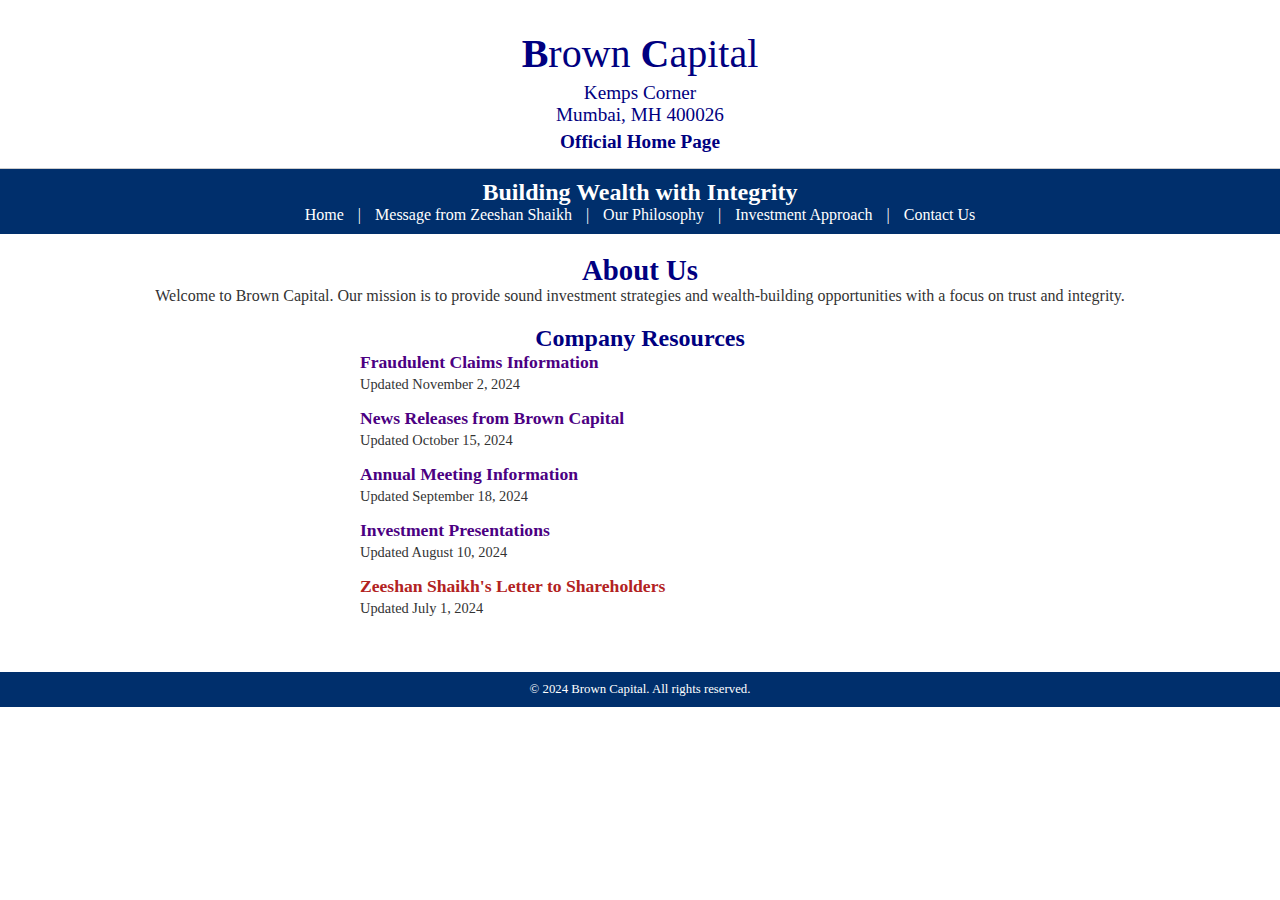
<file: index.html>
<!DOCTYPE html>
<html lang="en">
<head>
    <meta charset="UTF-8">
    <meta name="viewport" content="width=device-width, initial-scale=1.0">
    <title>Brown Capital</title>
    <link rel="stylesheet" href="styles.css">
    <link rel="icon" href="letter-b-32.ico" type="image/x-icon">
</head>
<body>
    <!-- Masthead with company name and address -->
    <div class="masthead">
        <h1><span class="bold">B</span>rown <span class="bold">C</span>apital</h1>
        <p>Kemps Corner<br>Mumbai, MH 400026</p>
        <p class="subtitle">Official Home Page</p>
    </div>

    <!-- Main header with navigation links -->
    <header>
        <h2>Building Wealth with Integrity</h2>
        <nav>
            <a href="index.html">Home</a> |
            <a href="message.html">Message from Zeeshan Shaikh</a> |
            <a href="philosophy.html">Our Philosophy</a> |
            <a href="investments.html">Investment Approach</a> |
            <a href="contact.html">Contact Us</a>
        </nav>
    </header>

    <!-- Main content area -->
    <main>
        <section>
            <h2>About Us</h2>
            <p>Welcome to Brown Capital. Our mission is to provide sound investment strategies and wealth-building opportunities with a focus on trust and integrity.</p>
        </section>

        <!-- Resources section with links and updates -->
        <section class="resources">
            <h2>Company Resources</h2>
            <ul>
                <li><a href="fraudulent-claims.html">Fraudulent Claims Information</a><span class="date">Updated November 2, 2024</span></li>
                <li><a href="news-releases.html">News Releases from Brown Capital</a><span class="date">Updated October 15, 2024</span></li>
                <li><a href="annual-meeting.html">Annual Meeting Information</a><span class="date">Updated September 18, 2024</span></li>
                <li><a href="investment-presentations.html">Investment Presentations</a><span class="date">Updated August 10, 2024</span></li>
                <li><a href="founders-letter.html" class="highlight">Zeeshan Shaikh's Letter to Shareholders</a><span class="date">Updated July 1, 2024</span></li>
            </ul>
        </section>
    </main>

    <!-- Footer -->
    <footer>
        <p>&copy; 2024 Brown Capital. All rights reserved.</p>
    </footer>
</body>
</html>
</file>
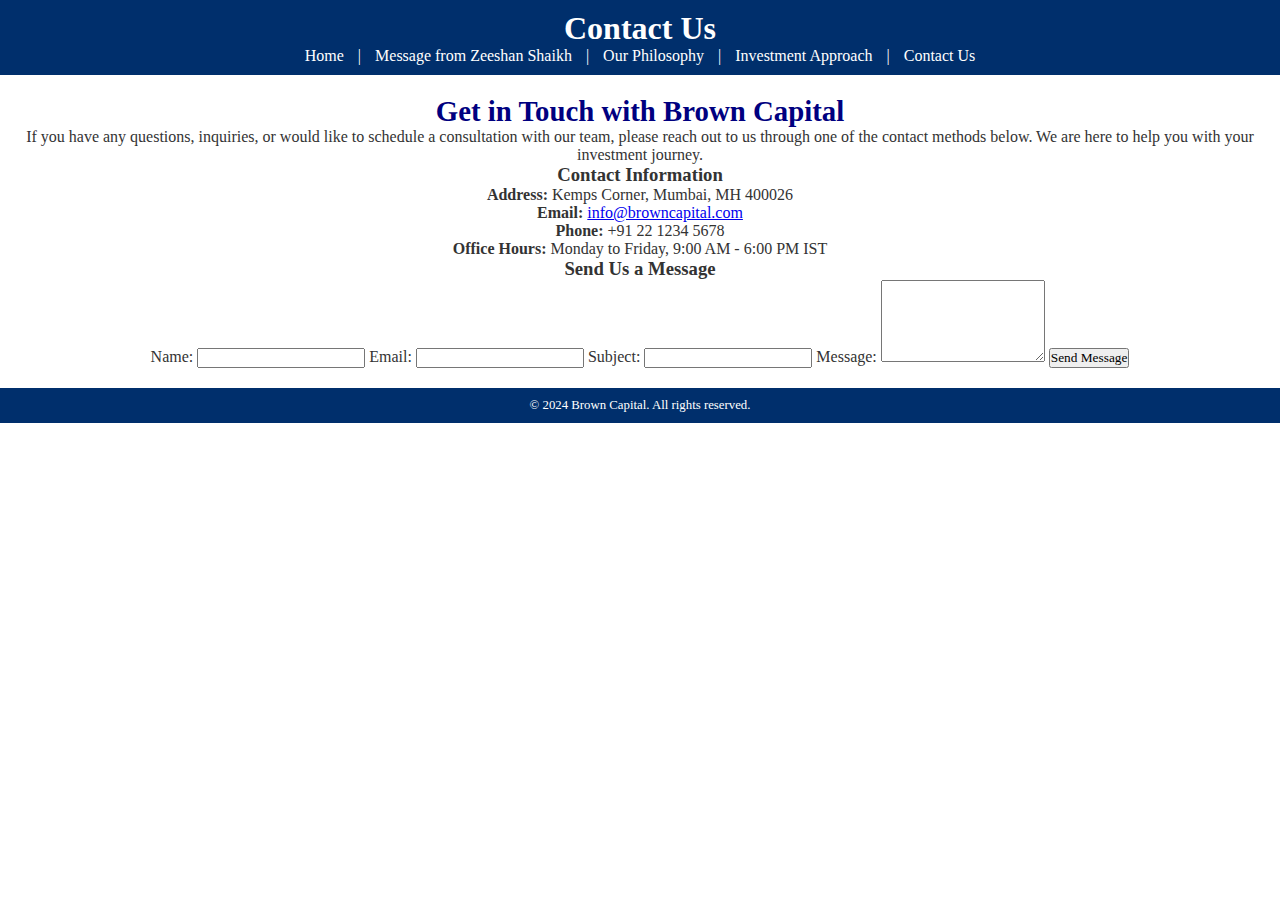
<file: contact.html>
<!DOCTYPE html>
<html lang="en">
<head>
    <meta charset="UTF-8">
    <meta name="viewport" content="width=device-width, initial-scale=1.0">
    <title>Contact Us - Brown Capital</title>
    <link rel="stylesheet" href="styles.css">
</head>
<body>
    <!-- Header Section -->
    <header>
        <h1>Contact Us</h1>
        <nav>
            <a href="index.html">Home</a> |
            <a href="message.html">Message from Zeeshan Shaikh</a> |
            <a href="philosophy.html">Our Philosophy</a> |
            <a href="investments.html">Investment Approach</a> |
            <a href="contact.html">Contact Us</a>
        </nav>
    </header>

    <!-- Main Content Section -->
    <main>
        <section>
            <h2>Get in Touch with Brown Capital</h2>
            <p>If you have any questions, inquiries, or would like to schedule a consultation with our team, please reach out to us through one of the contact methods below. We are here to help you with your investment journey.</p>
        </section>

        <!-- Contact Information -->
        <section>
            <h3>Contact Information</h3>
            <p><strong>Address:</strong> Kemps Corner, Mumbai, MH 400026</p>
            <p><strong>Email:</strong> <a href="mailto:info@browncapital.com">info@browncapital.com</a></p>
            <p><strong>Phone:</strong> +91 22 1234 5678</p>
            <p><strong>Office Hours:</strong> Monday to Friday, 9:00 AM - 6:00 PM IST</p>
        </section>

        <!-- Contact Form -->
        <section>
            <h3>Send Us a Message</h3>
            <form action="submit-form.php" method="post">
                <label for="name">Name:</label>
                <input type="text" id="name" name="name" required>

                <label for="email">Email:</label>
                <input type="email" id="email" name="email" required>

                <label for="subject">Subject:</label>
                <input type="text" id="subject" name="subject" required>

                <label for="message">Message:</label>
                <textarea id="message" name="message" rows="5" required></textarea>

                <button type="submit">Send Message</button>
            </form>
        </section>
    </main>

    <!-- Footer -->
    <footer>
        <p>&copy; 2024 Brown Capital. All rights reserved.</p>
    </footer>
</body>
</html>
</file>
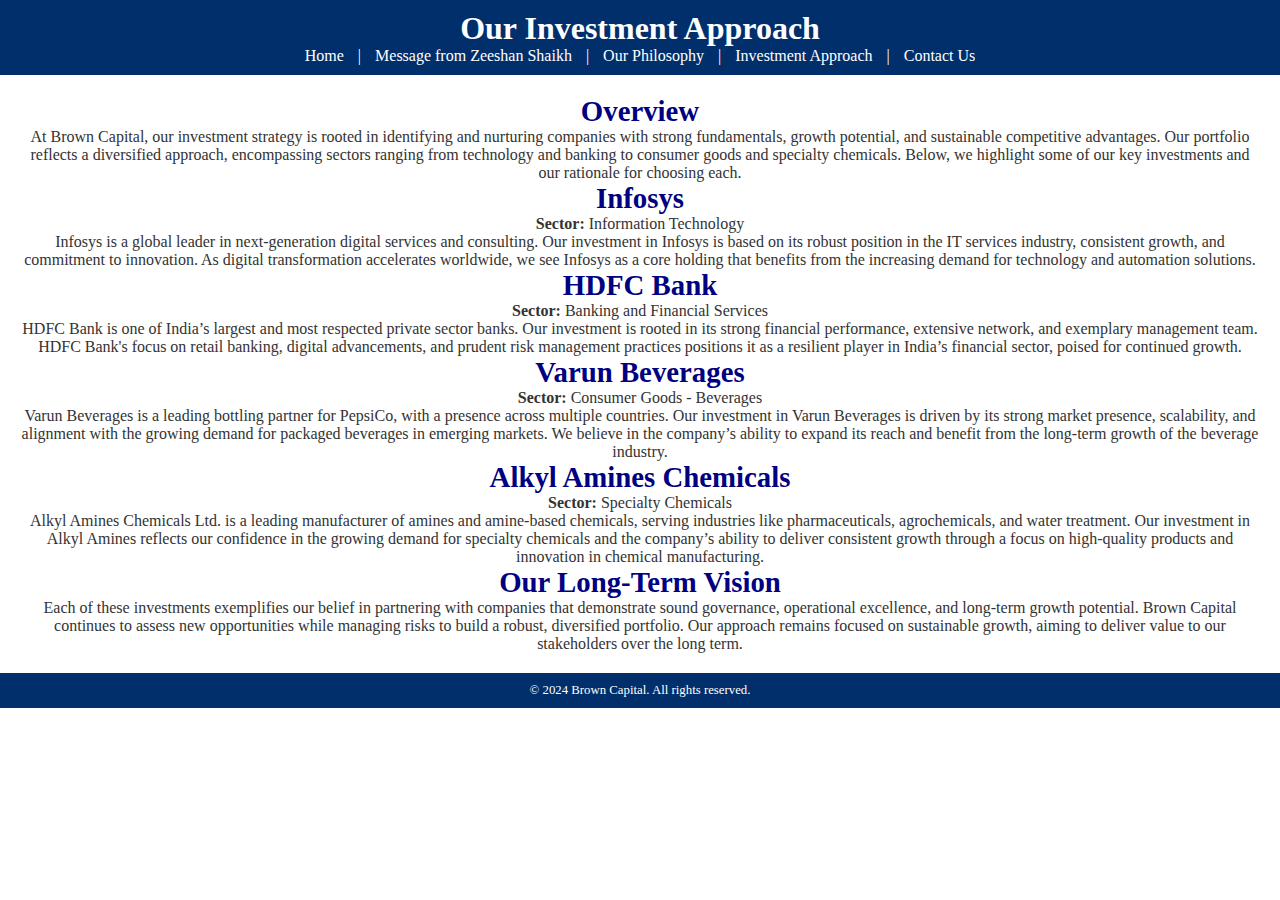
<file: investments.html>
<!DOCTYPE html>
<html lang="en">
<head>
    <meta charset="UTF-8">
    <meta name="viewport" content="width=device-width, initial-scale=1.0">
    <title>Investment Approach - Brown Capital</title>
    <link rel="stylesheet" href="styles.css">
</head>
<body>
    <!-- Header Section -->
    <header>
        <h1>Our Investment Approach</h1>
        <nav>
            <a href="index.html">Home</a> |
            <a href="message.html">Message from Zeeshan Shaikh</a> |
            <a href="philosophy.html">Our Philosophy</a> |
            <a href="investments.html">Investment Approach</a> |
            <a href="contact.html">Contact Us</a>
        </nav>
    </header>

    <!-- Main Content Section -->
    <main>
        <section>
            <h2>Overview</h2>
            <p>At Brown Capital, our investment strategy is rooted in identifying and nurturing companies with strong fundamentals, growth potential, and sustainable competitive advantages. Our portfolio reflects a diversified approach, encompassing sectors ranging from technology and banking to consumer goods and specialty chemicals. Below, we highlight some of our key investments and our rationale for choosing each.</p>
        </section>

        <!-- Investment in Infosys -->
        <section>
            <h2>Infosys</h2>
            <p><strong>Sector:</strong> Information Technology</p>
            <p>Infosys is a global leader in next-generation digital services and consulting. Our investment in Infosys is based on its robust position in the IT services industry, consistent growth, and commitment to innovation. As digital transformation accelerates worldwide, we see Infosys as a core holding that benefits from the increasing demand for technology and automation solutions.</p>
        </section>

        <!-- Investment in HDFC Bank -->
        <section>
            <h2>HDFC Bank</h2>
            <p><strong>Sector:</strong> Banking and Financial Services</p>
            <p>HDFC Bank is one of India’s largest and most respected private sector banks. Our investment is rooted in its strong financial performance, extensive network, and exemplary management team. HDFC Bank's focus on retail banking, digital advancements, and prudent risk management practices positions it as a resilient player in India’s financial sector, poised for continued growth.</p>
        </section>

        <!-- Investment in Varun Beverages -->
        <section>
            <h2>Varun Beverages</h2>
            <p><strong>Sector:</strong> Consumer Goods - Beverages</p>
            <p>Varun Beverages is a leading bottling partner for PepsiCo, with a presence across multiple countries. Our investment in Varun Beverages is driven by its strong market presence, scalability, and alignment with the growing demand for packaged beverages in emerging markets. We believe in the company’s ability to expand its reach and benefit from the long-term growth of the beverage industry.</p>
        </section>

        <!-- Investment in Alkyl Amines -->
        <section>
            <h2>Alkyl Amines Chemicals</h2>
            <p><strong>Sector:</strong> Specialty Chemicals</p>
            <p>Alkyl Amines Chemicals Ltd. is a leading manufacturer of amines and amine-based chemicals, serving industries like pharmaceuticals, agrochemicals, and water treatment. Our investment in Alkyl Amines reflects our confidence in the growing demand for specialty chemicals and the company’s ability to deliver consistent growth through a focus on high-quality products and innovation in chemical manufacturing.</p>
        </section>

        <!-- Conclusion -->
        <section>
            <h2>Our Long-Term Vision</h2>
            <p>Each of these investments exemplifies our belief in partnering with companies that demonstrate sound governance, operational excellence, and long-term growth potential. Brown Capital continues to assess new opportunities while managing risks to build a robust, diversified portfolio. Our approach remains focused on sustainable growth, aiming to deliver value to our stakeholders over the long term.</p>
        </section>
    </main>

    <!-- Footer -->
    <footer>
        <p>&copy; 2024 Brown Capital. All rights reserved.</p>
    </footer>
</body>
</html>
</file>
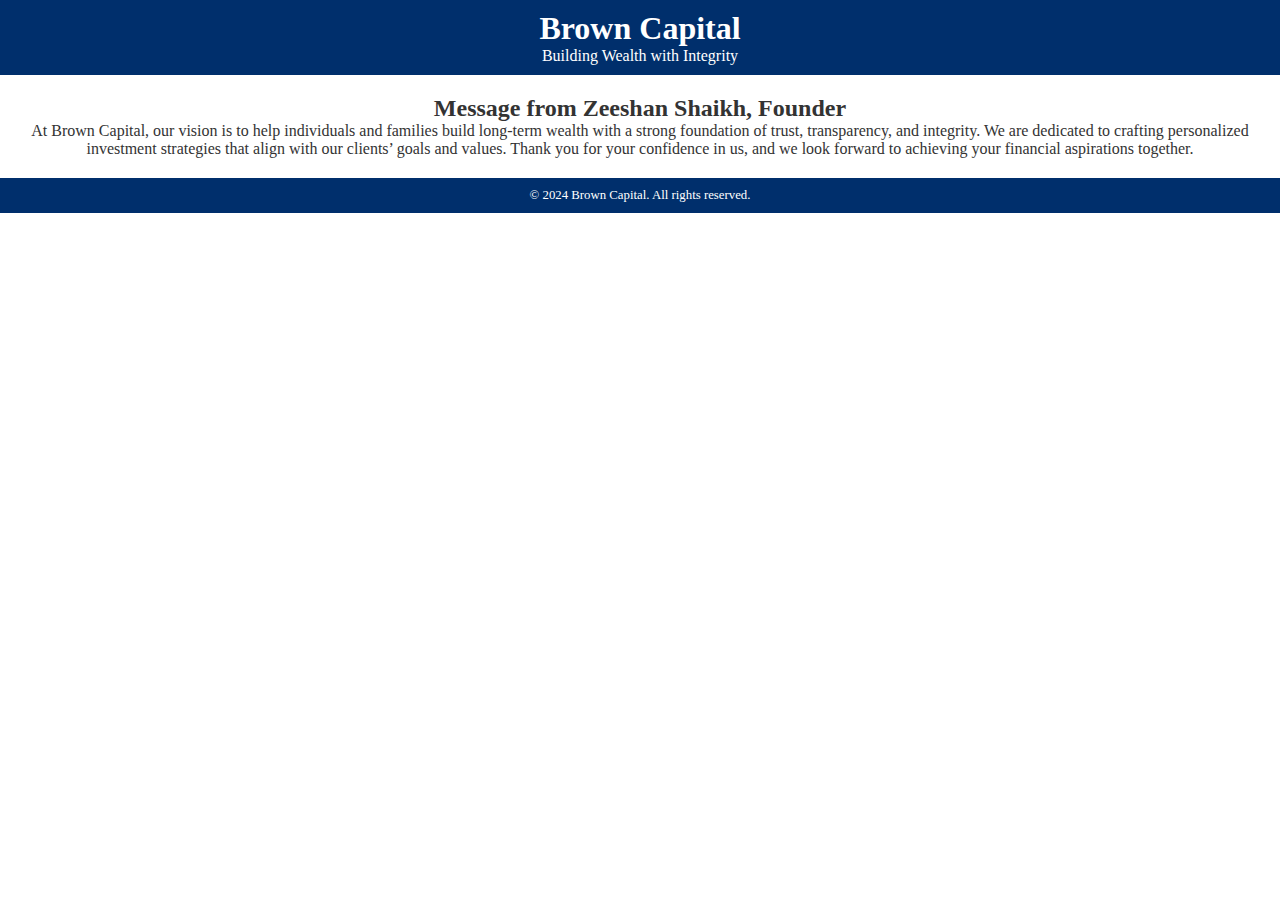
<file: message.html>
<!DOCTYPE html>
<html lang="en">
<head>
    <meta charset="UTF-8">
    <meta name="viewport" content="width=device-width, initial-scale=1.0">
    <title>Message from Zeeshan Shaikh</title>
    <link rel="stylesheet" href="styles.css">
</head>
<body>
    <header>
        <h1>Brown Capital</h1>
        <p>Building Wealth with Integrity</p>
    </header>
    <main>
        <h2>Message from Zeeshan Shaikh, Founder</h2>
        <p>At Brown Capital, our vision is to help individuals and families build long-term wealth with a strong foundation of trust, transparency, and integrity. We are dedicated to crafting personalized investment strategies that align with our clients’ goals and values. Thank you for your confidence in us, and we look forward to achieving your financial aspirations together.</p>
    </main>
    <footer>
        <p>&copy; 2024 Brown Capital. All rights reserved.</p>
    </footer>
</body>
</html>
</file>
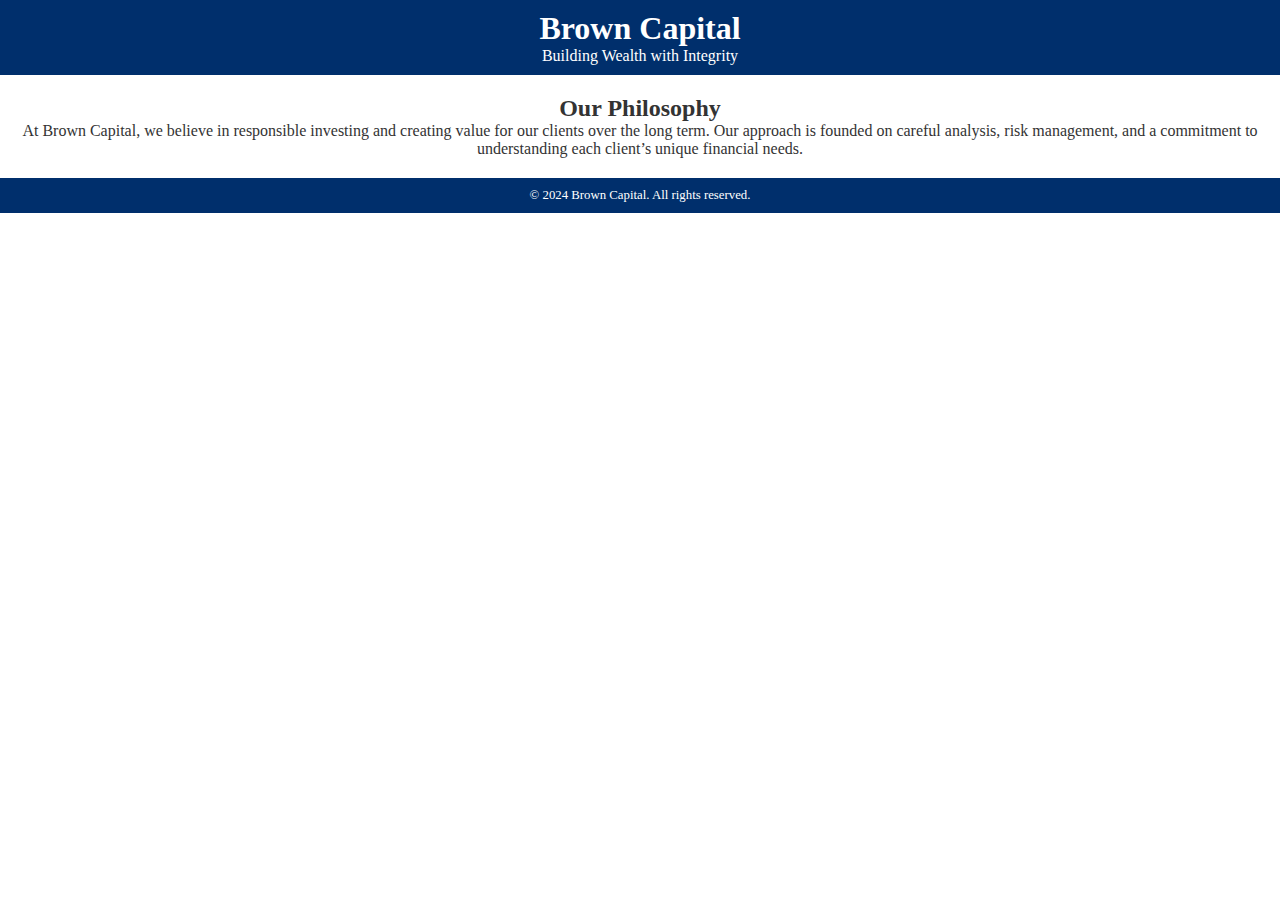
<file: philosophy.html>
<!DOCTYPE html>
<html lang="en">
<head>
    <meta charset="UTF-8">
    <meta name="viewport" content="width=device-width, initial-scale=1.0">
    <title>Our Philosophy</title>
    <link rel="stylesheet" href="styles.css">
</head>
<body>
    <header>
        <h1>Brown Capital</h1>
        <p>Building Wealth with Integrity</p>
    </header>
    <main>
        <h2>Our Philosophy</h2>
        <p>At Brown Capital, we believe in responsible investing and creating value for our clients over the long term. Our approach is founded on careful analysis, risk management, and a commitment to understanding each client’s unique financial needs.</p>
    </main>
    <footer>
        <p>&copy; 2024 Brown Capital. All rights reserved.</p>
    </footer>
</body>
</html>
</file>
<file: styles.css>
body {
    font-family: Arial, sans-serif;
    margin: 0;
    padding: 0;
    text-align: center;
    background-color: #ffffff;
    color: #333333;
}

/* Masthead styling */
.masthead {
    text-align: center;
    color: #000080; /* Dark blue similar to Berkshire Hathaway */
    font-family: Georgia, serif;
    margin-top: 30px;
    padding-bottom: 10px;
    border-bottom: 1px solid #cccccc;
}

.masthead h1 {
    font-size: 2.5em;
    font-weight: bold;
    margin: 0;
}

.masthead p {
    font-size: 1.2em;
    margin: 5px 0;
}

.subtitle {
    font-weight: bold;
    font-size: 1em;
}

/* Header and navigation styling */
header {
    padding: 10px;
    background-color: #002F6C;
    color: white;
}

header h2 {
    margin: 0;
    font-size: 1.5em;
}

nav a {
    color: white;
    text-decoration: none;
    padding: 0 10px;
}

nav a:hover {
    text-decoration: underline;
}

/* Main content styling */
main {
    padding: 20px;
}

section h2 {
    font-size: 1.8em;
    color: #000080;
}

/* Resources section styling */
.resources {
    text-align: left;
    padding: 20px;
    max-width: 600px;
    margin: 0 auto;
}

.resources h2 {
    color: #000080;
    font-size: 1.5em;
    text-align: center;
}

.resources ul {
    list-style-type: none;
    padding: 0;
}

.resources li {
    margin-bottom: 15px;
}

.resources a {
    color: #4B0082; /* Dark purple similar to the example */
    text-decoration: none;
    font-size: 1.1em;
    font-weight: bold;
}

.resources a:hover {
    text-decoration: underline;
}

.resources .highlight {
    color: #B22222; /* Red color for highlighted links */
}

.date {
    display: block;
    font-size: 0.9em;
    color: #333333;
    margin-top: 3px;
}

/* Footer styling */
footer {
    background-color: #002F6C;
    color: white;
    padding: 10px;
    font-size: 0.8em;
}

/* Apply Georgia font to all elements */
* {
    font-family: Georgia, serif;
    margin: 0;
    padding: 0;
    box-sizing: border-box;
}

/* Styling for bold letters in company name */
.bold {
    font-weight: bold;
}

/* Lighter weight for other letters in company name */
.masthead h1 {
    font-weight: 300; /* Light weight for the rest of the text */
    display: inline;
    color: #000080; /* Optional: dark blue color matching site theme */
}
</file>
